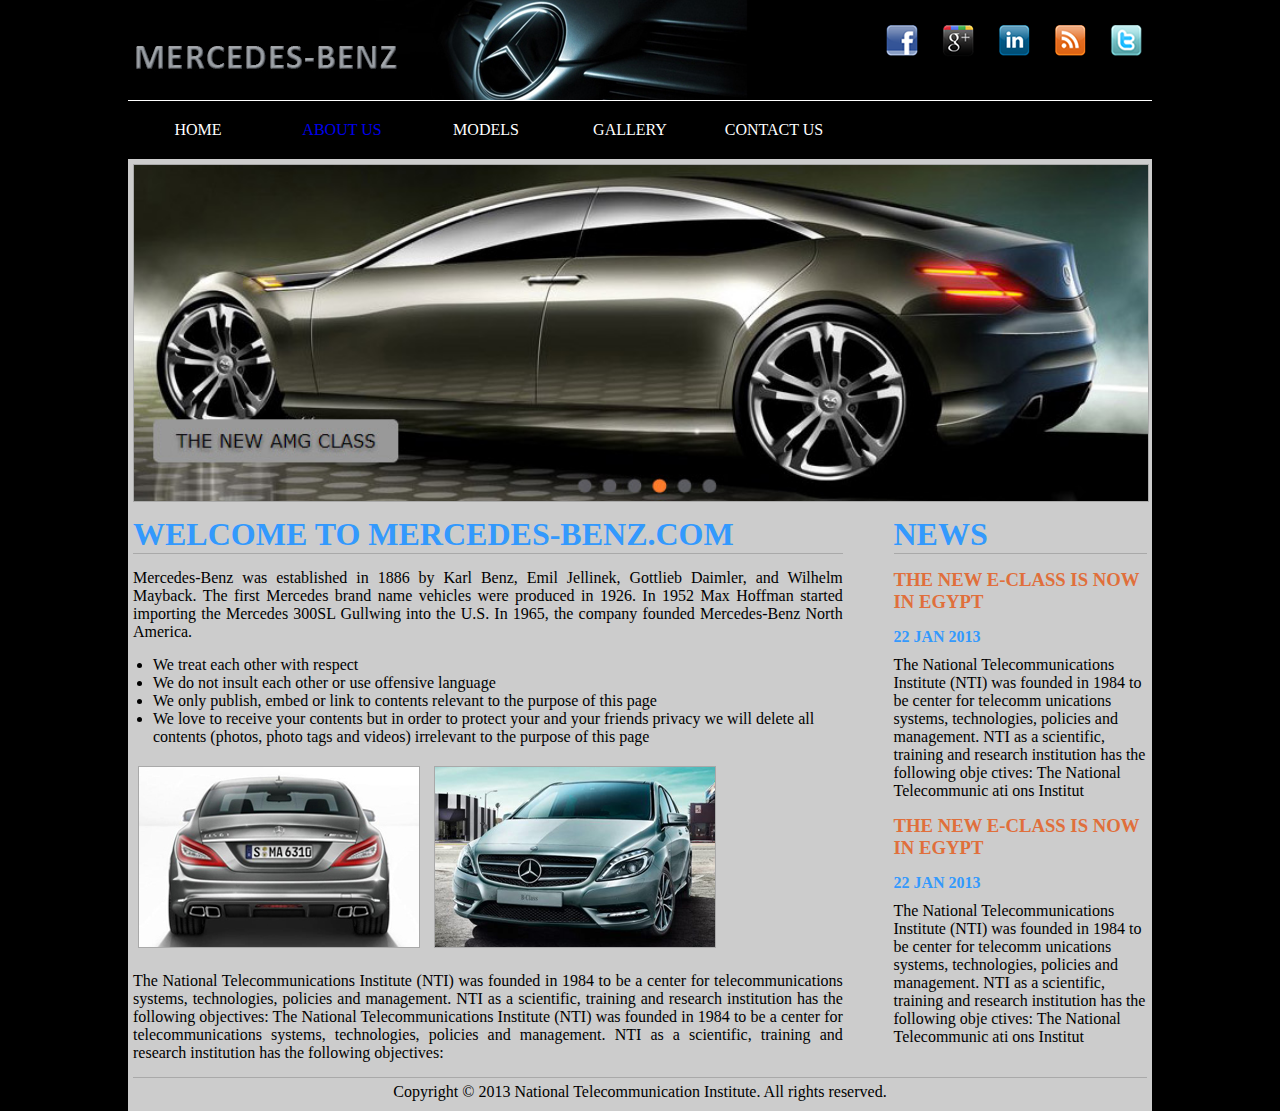
<file: index.html>
<!DOCTYPE html>
<html lang="en">

<head>
  <meta charset="UTF-8" />
  <meta name="viewport" content="width=device-width, initial-scale=1.0" />
  <link rel="stylesheet" href="css/style.css" />
  <title>Document</title>
</head>

<body>
  <div class="container">
    <header>
      <div class="icon">
        <img src="images/social-media/facebook_1.png" />
        <img src="images/social-media/google-plus_1.png" />
        <img src="images/social-media/in_1.png" />
        <img src="images/social-media/rss_1.png" />
        <img src="images/social-media/twitter_1.png" />
      </div>
    </header>
    <nav>
      <ul>
        <li>HOME</li>
        <li><a href="ABOUT US.html">ABOUT US</a></li>
        <li>MODELS</li>
        <li>GALLERY</li>
        <li>CONTACT US</li>
      </ul>
    </nav>
    <div class="content">
      <div class="slider">
        <img src="images/header.jpg">
      </div>
      <section>
        <h1>WELCOME TO MERCEDES-BENZ.COM</h1>
        <p>Mercedes-Benz was established in 1886 by Karl Benz, Emil Jellinek, Gottlieb Daimler, and Wilhelm
          Mayback. The first Mercedes brand name vehicles were produced in 1926. In 1952 Max Hoffman
          started importing the Mercedes 300SL Gullwing into the U.S. In 1965, the company founded
          Mercedes-Benz North America.
        </p>
        <ul>
          <li>We treat each other with respect</li>
          <li>We do not insult each other or use offensive language</li>
          <li>We only publish, embed or link to contents relevant to the purpose of this page</li>
          <li>We love to receive your contents but in order to protect your and your friends privacy we will
              delete all contents (photos, photo tags and videos) irrelevant to the purpose of this page
          </li>
        </ul>
        <img src="images/img2.jpg">
        <img src="images/img1.png">
        <p>The National Telecommunications Institute (NTI) was founded in 1984 to be a center for
          telecommunications systems, technologies, policies and management. NTI as a scientific, training
          and research institution has the following objectives: The National Telecommunications Institute
          (NTI) was founded in 1984 to be a center for telecommunications systems, technologies, policies
          and management. NTI as a scientific, training and research institution has the following objectives:</p>
      </section>
      <aside>
        <h1>NEWS</h1>
        <h3>THE NEW E-CLASS IS NOW IN EGYPT</h3>
        <h4>22 JAN 2013</h4>
        <p>The National Telecommunications
          Institute (NTI) was founded in 1984
          to be
          center for telecomm
          unications systems, technologies,
          policies and management. NTI as a
          scientific, training and research
          institution has the following obje
          ctives: The National Telecommunic
          ati ons Institut</p>

        <h3>THE NEW E-CLASS IS NOW IN EGYPT</h3>
        <h4>22 JAN 2013</h4>
        <p>The National Telecommunications
          Institute (NTI) was founded in 1984
          to be
          center for telecomm
          unications systems, technologies,
          policies and management. NTI as a
          scientific, training and research
          institution has the following obje
          ctives: The National Telecommunic
          ati ons Institut</p>
      </aside>
      <div class="clearfix"></div>
      <footer>Copyright &copy; 2013 National Telecommunication Institute.
        All rights reserved.
      </footer>
    </div>
</body>

</html>
</file>
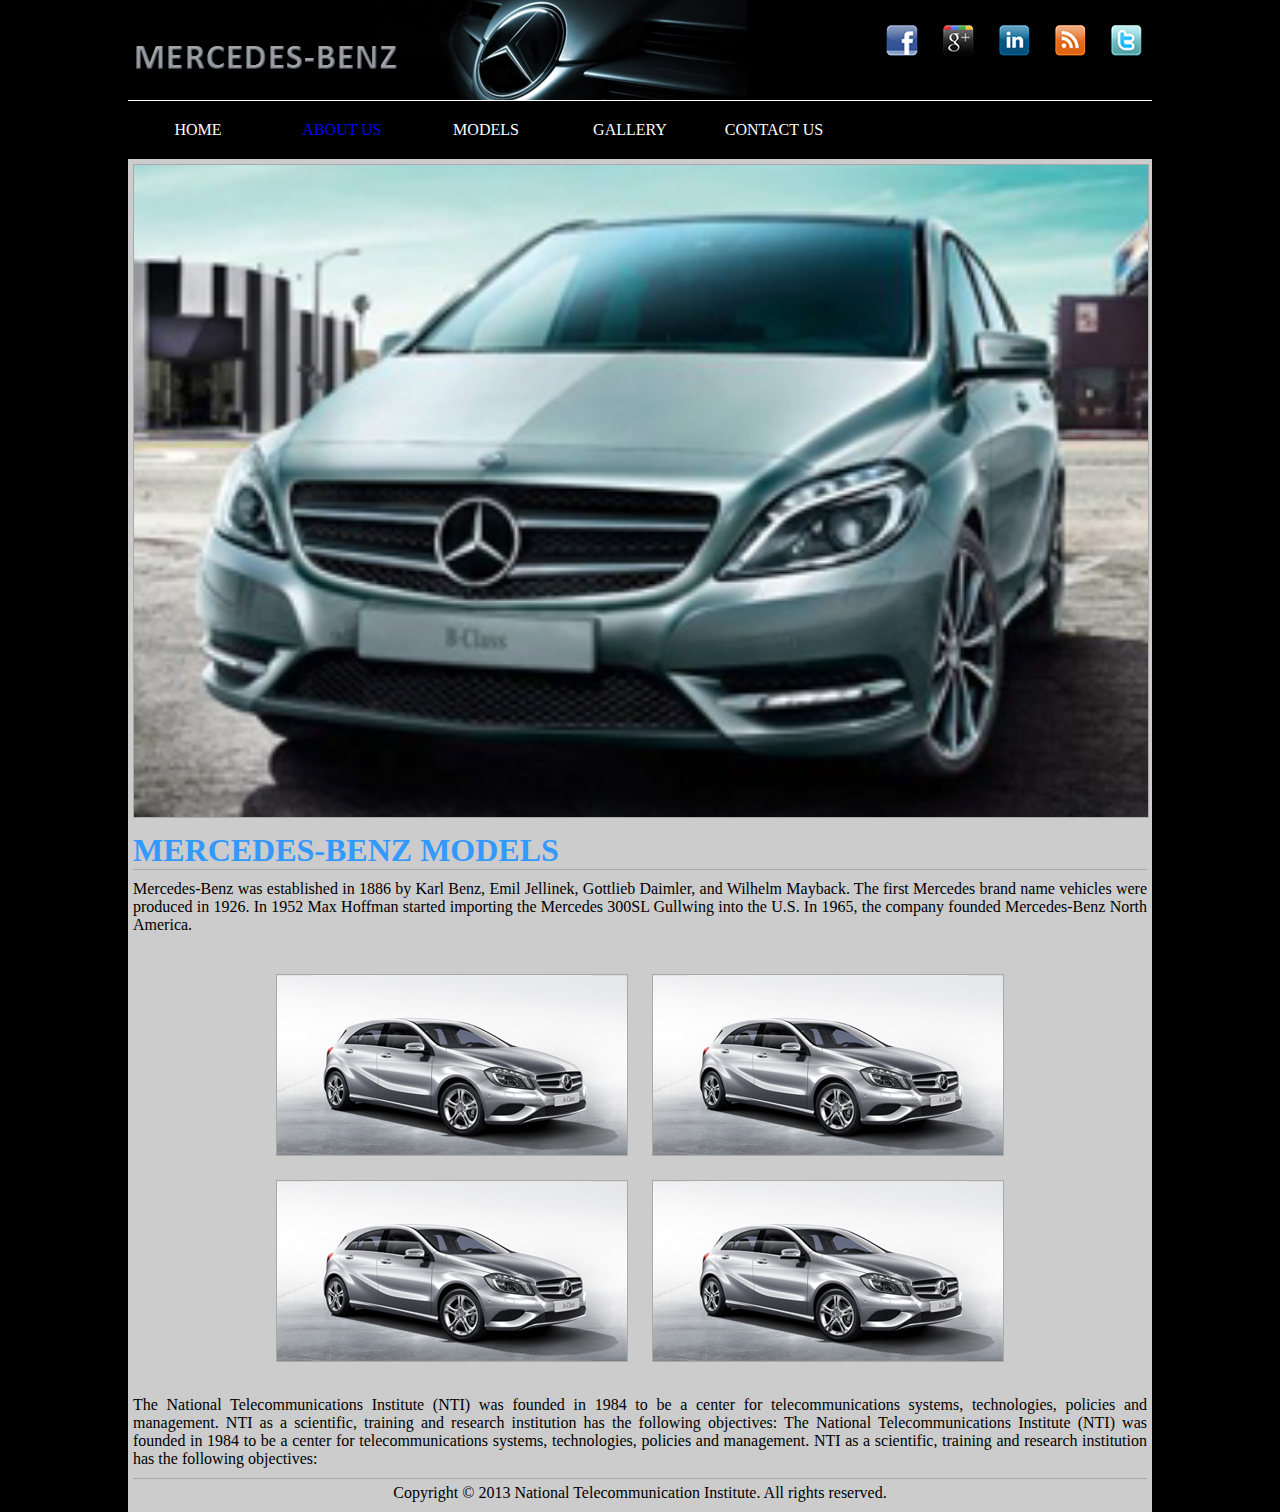
<file: ABOUT US.html>
<!DOCTYPE html>
<html lang="en">

<head>
  <meta charset="UTF-8" />
  <meta name="viewport" content="width=device-width, initial-scale=1.0" />
  <link rel="stylesheet" href="css/style.css" />
  <title>Document</title>
</head>

<body>
  <div class="container">
    <header>
      <div class="icon">
        <img src="images/social-media/facebook_1.png" />
        <img src="images/social-media/google-plus_1.png" />
        <img src="images/social-media/in_1.png" />
        <img src="images/social-media/rss_1.png" />
        <img src="images/social-media/twitter_1.png" />
      </div>
    </header>
    <nav>
      <ul>
        <li>HOME</li>
        <li><a href="ABOUT US.html">ABOUT US</a></li>
        <li>MODELS</li>
        <li>GALLERY</li>
        <li>CONTACT US</li>
      </ul>
    </nav>
    <div class="content">
      <div class="slider">
        <img src="images/img3.jpg">
      </div>
      <div class="section">
        <h1>MERCEDES-BENZ MODELS</h1>
        <p>
          Mercedes-Benz was established in 1886 by Karl Benz, Emil Jellinek, Gottlieb Daimler, and Wilhelm Mayback. The
          first Mercedes brand name
          vehicles were produced in 1926. In 1952 Max Hoffman started importing the Mercedes 300SL Gullwing into the
          U.S. In 1965, the company
          founded Mercedes-Benz North America.
        </p>
      </div>
      <div class="article">
        <img src="images/models/class_a.jpg">
        <img src="images/models/class_a.jpg">
        <img src="images/models/class_a.jpg">
        <img src="images/models/class_a.jpg">
      </div>
      <div class="section">
        <p>
          The National Telecommunications Institute (NTI) was founded in 1984 to be a center for telecommunications
          systems, technologies, policies
          and management. NTI as a scientific, training and research institution has the following objectives: The
          National Telecommunications
          Institute (NTI) was founded in 1984 to be a center for telecommunications systems, technologies, policies and
          management. NTI as a
          scientific, training and research institution has the following objectives:
        </p>
      </div>
      <div class="clearfix"></div>
      <footer>Copyright &copy; 2013 National Telecommunication Institute.
        All rights reserved.
      </footer>
    </div>
</body>

</html>
</file>
<file: css/style.css>
* {
  margin: 0;
  padding: 0;
  text-decoration: none;
}

body {
  background-color: black;
}

.container {
  width: 1024px;
  margin: auto;
}

header {
  background-image: url(../images/bg.jpg);
  background-repeat: no-repeat;
  height: 100px;
}

.icon {
  float: right;
  margin-top: 15px;
}

.icon img {
  margin: 10px;
}

.icon img:hover {
  opacity: 0.5;
}

nav {
  color: #fff;
  border-top: 1px solid white;
}

nav li {
  display: inline-block;
  width: 100px;
  text-align: center;
  padding: 10px;
  margin: 10px;
  border-radius: 10px;
}

nav li:hover {
  background-color: #3399fc;
}

.content {
  background-color: #cccccc;
  padding: 5px;
}

.slider img {
  width: 100%;
  border: 1px solid #a9a9a9;
}

.slider img:hover {
  box-shadow: 2px 2px 5px 1px;
}

.clearfix {
  clear: both;
}

section {
  width: 70%;
  float: left;
}

section h1,
aside h1,
.section h1 {
  color: #3399fd;
  border-bottom: 1px solid #a9a9a9;
  margin: 10px 0px;
}

section p {
  text-align: justify;
  margin: 15px 0px;
}

section ul {
  padding-left: 20px;
  margin: 15px 0px;
}

section img {
  margin: 5px;
  border: 1px solid #a9a9a9;
}

section img:hover {
  box-shadow: 2px 2px 5px 1px;
}

aside {
  width: 25%;
  float: right;
}

aside h3 {
  margin: 15px 0;
  color: #e06f3b;
}

aside h4 {
  color: #3399fd;
}

aside p {
  margin: 10px 0px;
}

.article {
  text-align: center;
  padding: 20px;
}

.article img {
  margin: 10px;
  border: 1px solid #a9a9a9;
}

.article img:hover {
  box-shadow: 2px 2px 5px 1px;
}

.section p {
  text-align: justify;
  margin-bottom: 10px;
}

footer {
  border-top: 1px solid #a9a9a9;
  padding: 5px 0px;
  text-align: center;
}
</file>
